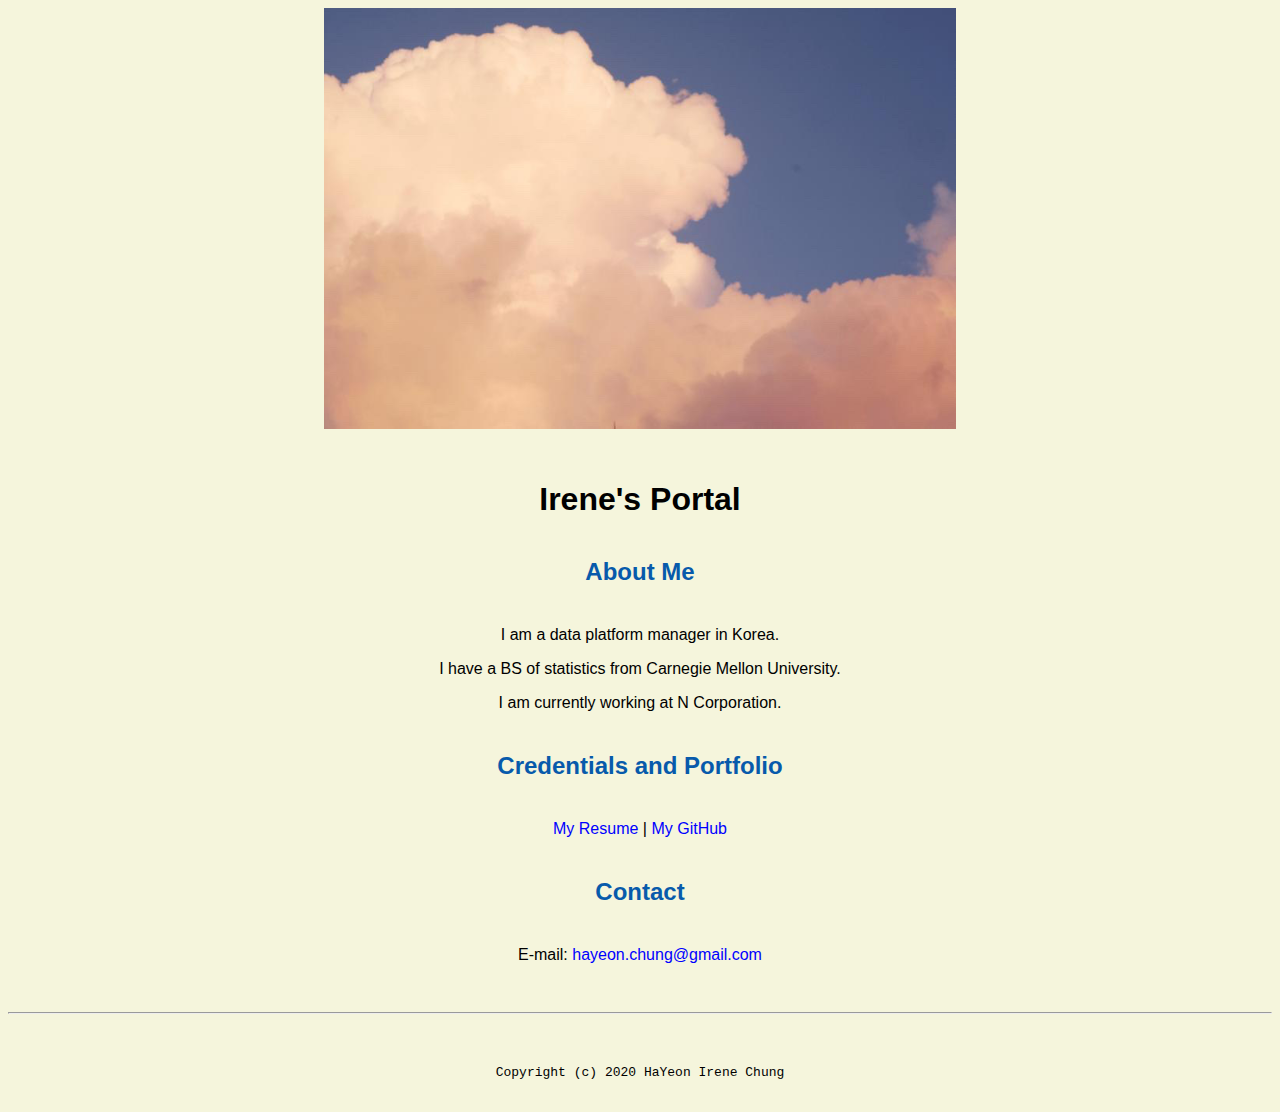
<file: index.html>
<!doctype html>

<!-- this is a comment for human!
test size : h1~h6 -->

<html lang="en">

  <header>
    <title>Irene's Portal</title>
    <link rel="stylesheet" href="css/master.css">
    <link rel="FaviconIcon" href="favicon2.ico" type="image/x-icon">  <!-- 2 lines, b/c some browsers don't recognize this line -->
    <link rel="shortcut" href="favicon2.ico" type="image/x-icon">
    <meta name="viewport" content="width=device-width, initial-scale=1, shrink-to-fit=no"> <!-- to make the format mobile friendly -->
    <meta name="name" content="Irene's Portal"> <!-- name for google search -->
    <meta name="robots" content="noindex,nofollow"> <!-- for avoiding to be seen from search engine. MUST REMOVE this line when the page is final -->
  </header>

  <body>
    <img src="images/hy_banner1.jpg" width="50%" alt="banner">
    <h1>Irene's Portal</h1>
    <h2>About Me</h2>
    <p>I am a data platform manager in Korea.</p>
    <p>I have a BS of statistics from Carnegie Mellon University.</p>
    <p>I am currently working at N Corporation.</p>

    <h2>Credentials and Portfolio</h2>
    <p><a href="resume.html">My Resume</a> | <a href="https://github.com/hayeonc">My GitHub</a></p>   <!-- a : anchor. must put it right before and after -->

    <h2>Contact</h2>
    <p>E-mail: <a href="mailto:hayeon.chung@gmail.com">hayeon.chung@gmail.com</a></p>
  </body>

  <footer>
    <hr>  <!-- horizontal line -->
    <code>Copyright (c) 2020 HaYeon Irene Chung</code>
  </footer>

</html>
</file>
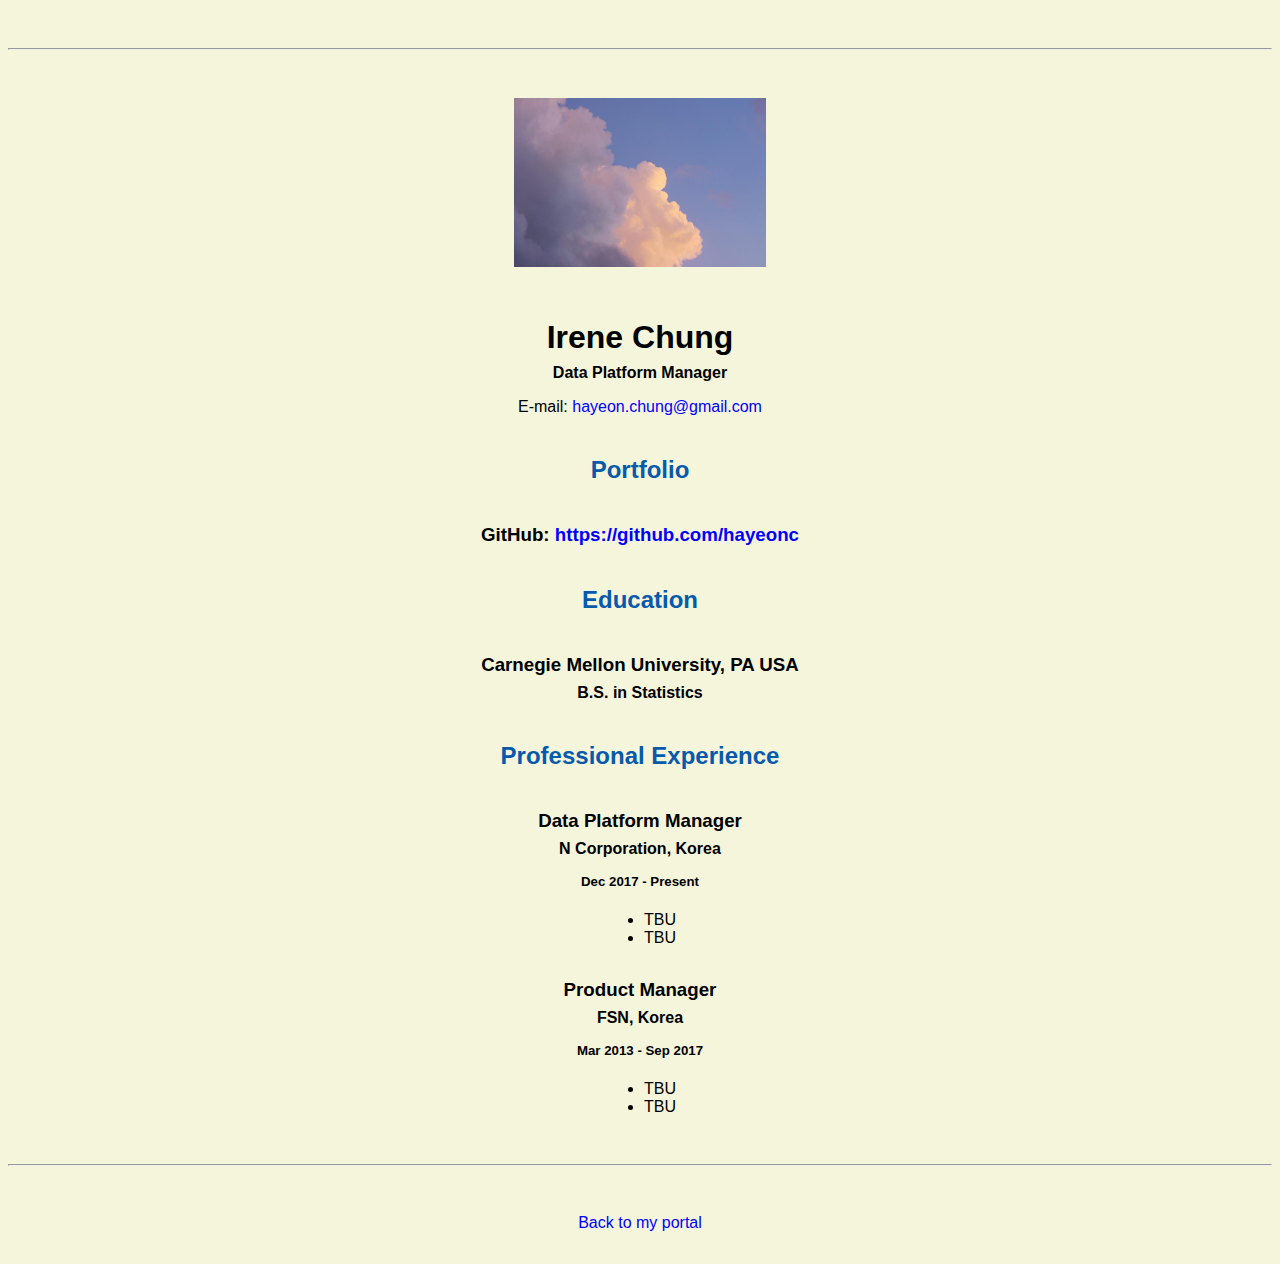
<file: resume.html>
<!doctype html>

<!-- this is a comment for human! -->

<html lang="en">

  <header>
    <title>Irene's Resume</title>
    <link rel="stylesheet" href="css/master.css">
    <link rel="FaviconIcon" href="favicon2.ico" type="image/x-icon">  <!-- 2 lines, b/c some browsers don't recognize this line -->
    <link rel="shortcut" href="favicon2.ico" type="image/x-icon">
    <meta name="viewport" content="width=device-width, initial-scale=1, shrink-to-fit=no"> <!-- to make the format mobile friendly -->
    <meta name="name" content="Irene's Portal"> <!-- name for google search -->
    <meta name="robots" content="noindex,nofollow"> <!-- for avoiding to be seen from search engine. MUST REMOVE this line when the page is final -->
  </header>

  <body>
    <hr>

    <img src="images/hy_banner2.jpg" alt="Irene's photo" width="20%">

    <h1>Irene Chung</h1>
    <h4>Data Platform Manager</h4>

    <p>E-mail: <a href="mailto:hayeon.chung@gmail.com" target="_blank">hayeon.chung@gmail.com</a></p>
    <!-- don't post physical address, personal phone number or other personal information on the web! -->

    <h2>Portfolio</h2>
      <h3>GitHub: <a href="https://github.com/hayeonc" target="_blank">https://github.com/hayeonc</a></h3>

    <h2>Education</h2>

    <h3>Carnegie Mellon University, PA USA</h3>
    <h4>B.S. in Statistics</h4>

    <h2>Professional Experience</h2>

    <h3>Data Platform Manager</h3>
    <h4>N Corporation, Korea</h4>
    <h5>Dec 2017 - Present</h5>
      <ul>
        <li>TBU</li>
        <li>TBU</li>
      </ul>

    <h3>Product Manager</h3>
    <h4>FSN, Korea</h4>
    <h5>Mar 2013 - Sep 2017</h5>
      <ul>
        <li>TBU</li>
        <li>TBU</li>
      </ul>
  </body>

  <footer>
  <hr>
  <p><a href="index.html">Back to my portal</a><p>
  </footer>

</html>
</file>
<file: css/master.css>
/* Cascading stylesheet for the website */

/* Text inside these asterisks and slashes are comments for human */

  a {
    color: blue; /* set the text color to blue here */
    text-decoration: none; /* This means we do not want hyperlinks to be underlined */
  }

  a:hover {
    color: red; /* set the text color to red here / when cursor is over */
    text-decoration: none; /* This means we do not want hyperlinks to be underlined */
  }

  body {
    background-color: beige; /* set the background color here */
    color: black; /* set the text color to black here */
    font-family: Arial, Helvetica, sans-serif; /* set the font here: choose in order - Arial > Helvetica > Sans-serif */
    text-align: center; /* set the text alignment here */
   }

  footer {
    margin-top: 2rem;  /* rem : root em */
    margin-bottom: 2rem;
  }

  h1 {
    margin-bottom: 0.5rem;
    margin-top: 3rem;
   }

  h2 {
    color: #075AAB; /* set the text color of to #075AAB here. over-write black color in the body */
    /* set both the bottom margin and top margin to 2.5rem here */
    margin-bottom: 2.5rem;
    margin-top: 2.5rem;
   }

  h3 {
    margin-bottom: 0;
    margin-top: 2rem;
  }

  h4 {
    margin-bottom: 1rem;
    margin-top: 0.5rem;
  }

  h5 {
    margin-top: 0.5rem;
  }

  hr {
    margin-bottom: 3rem;
    margin-top: 3rem;
  }

  /* this controls how the bullet points in the resume page looks */
  ul {
    display: table;
    margin: 0 auto;
    text-align: left;
  }
</file>
